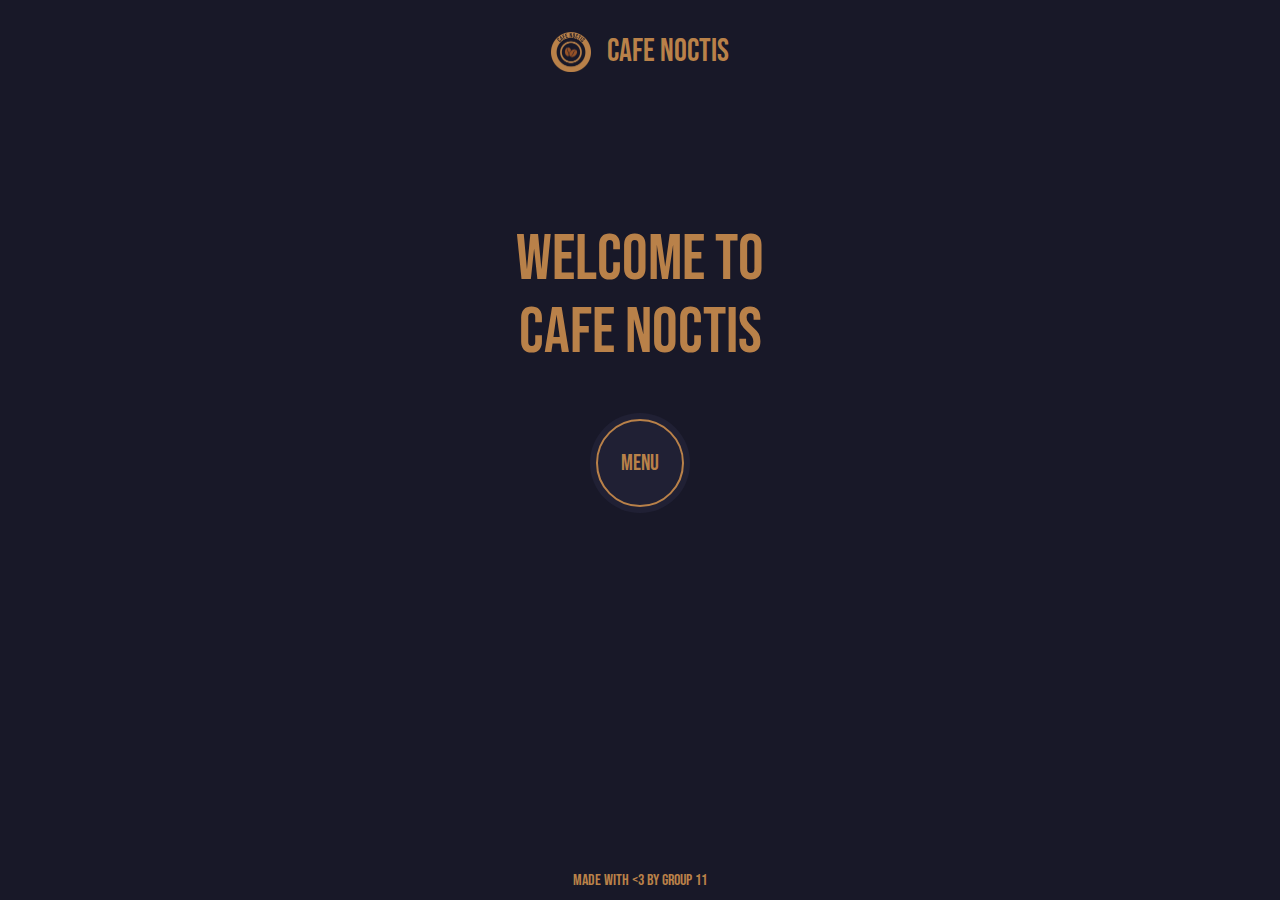
<file: index.html>
<!DOCTYPE html>
<html lang="en">

<head>
  <meta charset="UTF-8">
  <meta http-equiv="X-UA-Compatible" content="IE=edge">
  <meta name="viewport" content="width=device-width, initial-scale=1.0">
  <title>Cafe Noctis</title>
  <link rel="stylesheet" href="./Styles/style.css">
  <script src="./Scripts/script.js" defer></script>
  <link rel="shortcut icon" href="./Assets/Cafe.png" type="image/x-icon">
</head>

<body onload="rem()">
  <div class="wrapper">
    <div class="content_wrapper">
      <nav>
        <ul>
          <li>
            <a href="/" class="reset-a">
              <img src="./Assets/Cafe.png" alt="Cafe Logo" class="img">
            </a>
          </li>
          <li><a href="/" class="reset-a">Cafe Noctis</a></li>
        </ul>
      </nav>
      <main class="main">
        <h1 class="title xl">Welcome to<br>cafe noctis</h1>
        <div class="btn_wrapper">
          <a href="./Pages/order.html" class="reset-a">
            <button type="button" class="btn title">MENU</button>
          </a>
        </div>
      </main>
      <footer class="title">
        Made with &lt;3 by Group 11
      </footer>
    </div>
  </div>
</body>

</html>
</file>
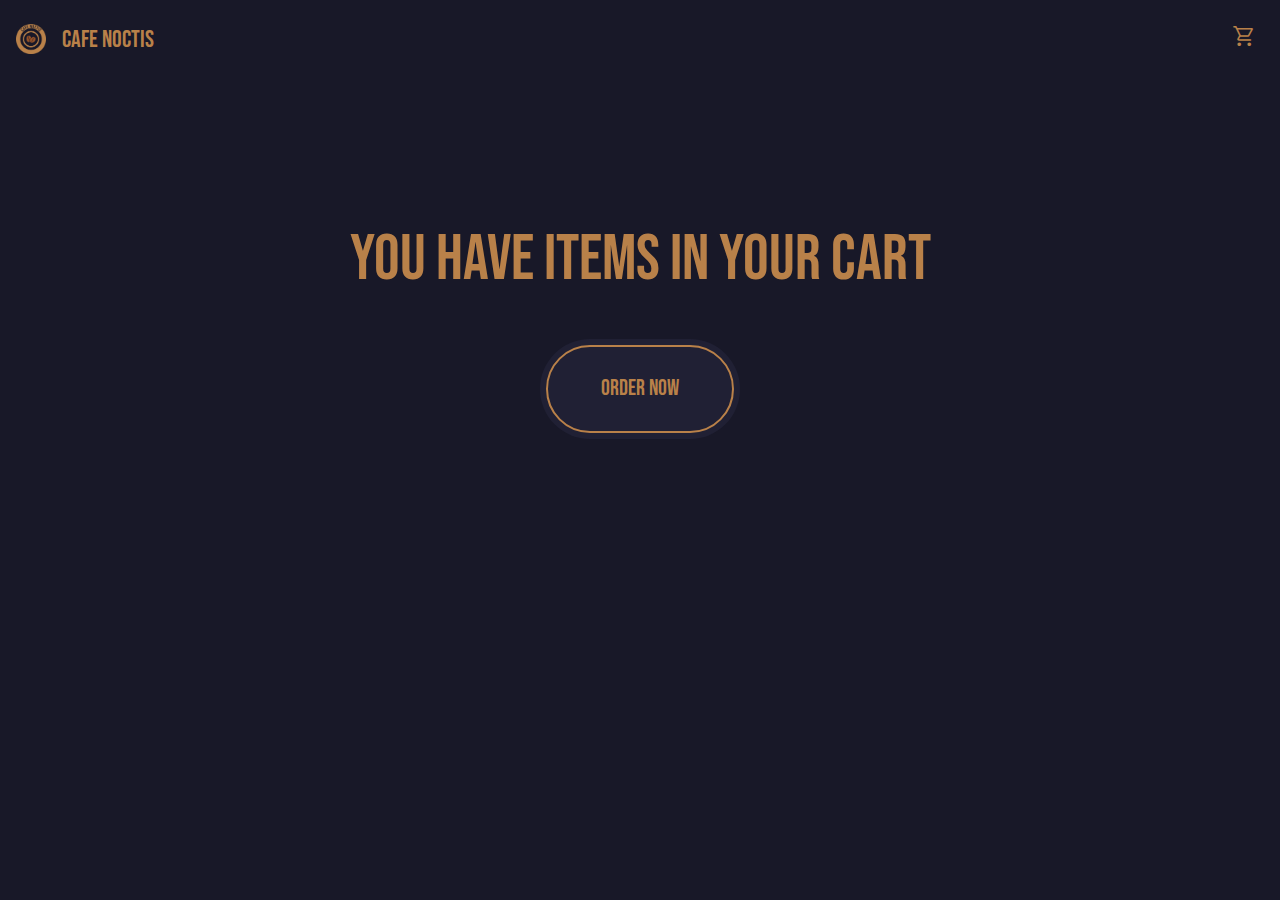
<file: Pages/buynow.html>
<!DOCTYPE html>
<html lang="en">

<head>
  <meta charset="UTF-8">
  <meta http-equiv="X-UA-Compatible" content="IE=edge">
  <meta name="viewport" content="width=device-width, initial-scale=1.0">
  <link rel="stylesheet"
    href="https://fonts.googleapis.com/css2?family=Material+Symbols+Outlined:opsz,wght,FILL,GRAD@20..48,100..700,0..1,-50..200" />
  <title>Cafe Noctis</title>
  <link rel="stylesheet" href="../Styles/style.css">
  <script src="../Scripts/script.js" defer></script>
  <link rel="shortcut icon" href="../Assets/Cafe.png" type="image/x-icon">
</head>

<body onload="replace()">
  <div class="wrapper">
    <div class="content_wrapper">
      <nav class="nav_left">
        <ul>
          <li>
            <a href="/" class="reset-a">
              <img src="../Assets/Cafe.png" alt="Cafe Logo" class="img small">
            </a>
          </li>
          <li class="small">
            <a href="/" class="reset-a">Cafe Noctis
            </a>
          </li>
          <li>
            <a href="./buynow.html" class="reset-a">
              <span class="cart">
                <span class="material-symbols-outlined">
                  shopping_cart
                </span>
                <span class="notif"></span>
              </span>
            </a>
          </li>
        </ul>
      </nav>
      <div class="space"></div>
      <main class="main">
        <h1 class="title">You have <span class="how_much">0</span>
          <span class="item">items</span> in your cart
        </h1>
        <div class="btn_wrapper">
          <button type="button" class="btn btn_buy title">
            Order Now
          </button>
        </div>
      </main>
    </div>
  </div>
</body>

</html>
</file>
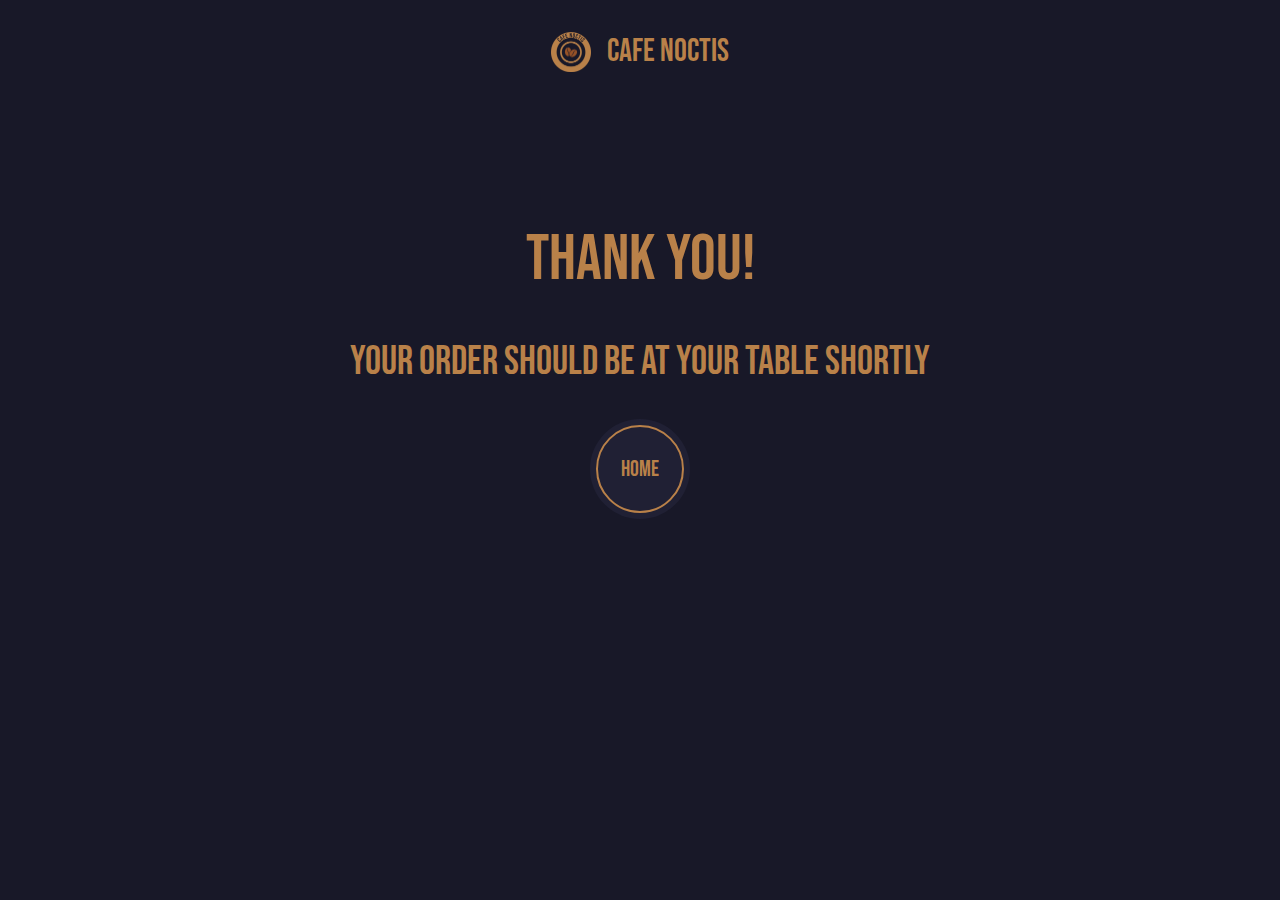
<file: Pages/thanks.html>
<!DOCTYPE html>
<html lang="en">

<head>
  <meta charset="UTF-8">
  <meta http-equiv="X-UA-Compatible" content="IE=edge">
  <meta name="viewport" content="width=device-width, initial-scale=1.0">
  <title>Cafe Noctis</title>
  <link rel="stylesheet" href="../Styles/style.css">
  <script src="../Scripts/script.js" defer></script>
  <link rel="shortcut icon" href="../Assets/Cafe.png" type="image/x-icon">
</head>

<body onload="rem()">
  <div class="wrapper">
    <div class="content_wrapper">
      <nav>
        <ul>
          <li>
            <a href="/" class="reset-a">
              <img src="../Assets/Cafe.png" alt="Cafe Logo" class="img">
            </a>
          </li>
          <li><a href="/" class="reset-a">Cafe Noctis</a></li>
        </ul>
      </nav>
      <main class="main">
        <h1 class="title">THANK YOU!</h1>
        <h2 class="title">Your order should be at your table shortly</h2>
        <div class="btn_wrapper">
          <a href="/" class="reset-a">
            <button type="button" class="btn title">HOME</button>
          </a>
        </div>
      </main>
    </div>
  </div>
</body>

</html>
</file>
<file: Styles/style.css>
@import url(reset.css);
@import url("https://fonts.googleapis.com/css2?family=Bebas+Neue&display=swap");
@import url("https://fonts.googleapis.com/css2?family=Poppins&display=swap");

html {
	box-sizing: border-box;
	scroll-behavior: smooth;
}

*,
*::before,
*::after {
	box-sizing: inherit;
}

:root {
	--clr-red: #cf6565;
	--clr-green: #65cf70;
	--clr-700: #b98149;
	--clr-500: #8b5f33;
	--clr-200: #202034;
	--clr-bg: #181828;
}

body {
	background-color: var(--clr-bg);
	min-height: 100vh;
}

body::-webkit-scrollbar {
	width: 0px;
}

a {
	display: flex;
	align-items: center;
}

nav > ul {
	display: flex;
	align-items: center;
	gap: 1rem;
	justify-content: center;
	list-style: none;
	padding: 0;
	width: 100%;
	position: absolute;
	top: 0;
	font-family: "Bebas Neue";
	color: var(--clr-700);
	font-size: 2rem;
}

nav.nav_left > ul {
	justify-content: start;
	padding-inline: 1rem 1.5rem;
	font-size: 1.5rem;
}

nav > ul li {
	display: flex;
	align-items: center;
}

nav.nav_left > ul li:last-child {
	margin-inline-start: auto;
}

nav > ul li img.img {
	width: 40px;
}

nav > ul li img.small {
	width: 30px;
}

.cart {
	position: relative;
}

.notif {
	display: none;
	position: absolute;
	top: 0;
	width: 8px;
	border-radius: 50%;
	aspect-ratio: 1 / 1;
	background-color: var(--clr-red);
}

.material-symbols-outlined {
	cursor: default;
	font-variation-settings: "FILL" 0, "wght" 400, "GRAD" 0, "opsz" 48;
}

h1,
h2,
h3,
p {
	font-weight: initial;
}

h1 {
	font-size: clamp(0.8rem, 8vw + 0.8rem, 4rem);
}

h2 {
	font-size: clamp(0.6rem, 5vw + 0.6rem, 2.5rem);
	margin-inline: 2rem;
}

h3 {
	font-size: clamp(0.4rem, 3vw + 0.4rem, 1.5rem);
}

p {
	font-size: clamp(0.3rem, 3vw + 0.3rem, 1.25rem);
	margin-block: 0.5rem;
}

p.smaller {
	font-size: clamp(0.2rem, 3vw + 0.16rem, 1rem);
}

p.nonveg {
	color: var(--clr-red);
}

p.veg {
	color: var(--clr-green);
}

main {
	position: absolute;
	top: 20vh;
	left: 50%;
	transform: translateX(-50%);
	width: 90%;
}

.title {
	text-align: center;
	font-family: "Bebas Neue";
	color: var(--clr-700);
}

.title.xl {
	font-size: clamp(1.4rem, 8vw + 1.6rem, 4rem);
}

.btn_wrapper {
	display: flex;
	justify-content: center;
}

.btn {
	height: 100px;
	font-size: 1.4rem;
	line-height: 100px;
	background-color: var(--clr-200);
	color: var(--clr-700);
	aspect-ratio: 1 / 1;
	border: none;
	border-radius: 500px;
	outline: 2px solid var(--clr-700);
	outline-offset: -8px;
	transition: background-color 500ms ease;
}

.btn:hover,
.btn:active {
	background-color: var(--clr-700);
	outline: 2px solid var(--clr-200);
	color: var(--clr-200);
}

.btn_buy {
	position: relative;
	aspect-ratio: 2 / 1;
	line-height: 50px;
}

.btn_buy:hover {
	background-color: var(--clr-200);
	outline: 2px solid var(--clr-700);
	color: var(--clr-700);
}

.space {
	height: 3rem;
}

hr {
	width: 90%;
	color: var(--clr-700);
	background-color: var(--clr-700);
	height: 1px;
	border: none;
	margin-block: 4rem;
}

section {
	margin-top: 6rem;
	margin-inline: 1rem;
	font-family: "Poppins";
	color: var(--clr-700);
}

section > article {
	display: flex;
	flex-wrap: wrap;
	justify-content: space-between;
	width: 100%;
	margin-block: 2rem;
	align-items: center;
}

section > article > :first-child {
	/** Veg or Non Veg */
	width: 100%;
	margin-bottom: 0.5rem;
	display: flex;
	align-items: center;
	gap: 0.5rem;
}

.food_type > img {
	width: 16px;
	aspect-ratio: 1 / 1;
}

section > article .details {
	display: flex;
	gap: 1rem;
	align-items: center;
	width: 20ch;
}

section > article > .details > img {
	aspect-ratio: 1 / 1;
	height: 80px;
	border-radius: 0.5rem;
}

.details .price {
	color: var(--clr-500);
	font-family: "Bebas Neue";
}

span {
	cursor: pointer;
}

.number {
	display: flex;
	align-items: center;
	background-color: var(--clr-200);
	border-radius: 0.6rem;
	padding-inline: 0.6rem;
}

.minus,
.plus {
	width: 1rem;
	aspect-ratio: 1 / 2;
	line-height: 2rem;
	background: transparent;
	text-align: center;
	font-size: larger;
	cursor: default;
	user-select: none;
	-webkit-user-select: none;
}

input {
	width: 3rem;
	aspect-ratio: 1.25 / 1;
	text-align: center;
	background-color: transparent;
	color: var(--clr-700);
	border: none;
	border-radius: 4px;
	pointer-events: none;
}

input::placeholder {
	color: var(--clr-500);
}

footer {
	position: absolute;
	bottom: 10px;
	left: 0;
	right: 0;
}

.lds-ring {
	display: inline-block;
	position: relative;
	width: 80px;
	height: 80px;
}
.lds-ring div {
	position: absolute;
	top: 35%;
	left: 25%;
	width: 40px;
	height: 40px;
	border: 4px solid var(--clr-700);
	border-radius: 50%;
	animation: lds-ring 1.2s cubic-bezier(0.5, 0, 0.5, 1) infinite;
	border-color: var(--clr-700) transparent transparent transparent;
}
.lds-ring div:nth-child(1) {
	animation-delay: -0.45s;
}
.lds-ring div:nth-child(2) {
	animation-delay: -0.3s;
}
.lds-ring div:nth-child(3) {
	animation-delay: -0.15s;
}
@keyframes lds-ring {
	0% {
		transform: rotate(0deg);
	}
	100% {
		transform: rotate(360deg);
	}
}

@media (max-width: 900px) {
	main {
		top: 22.5vh;
	}
}

@media (max-width: 335px) {
	section {
		margin-inline: 0.5rem;
	}
}
</file>
